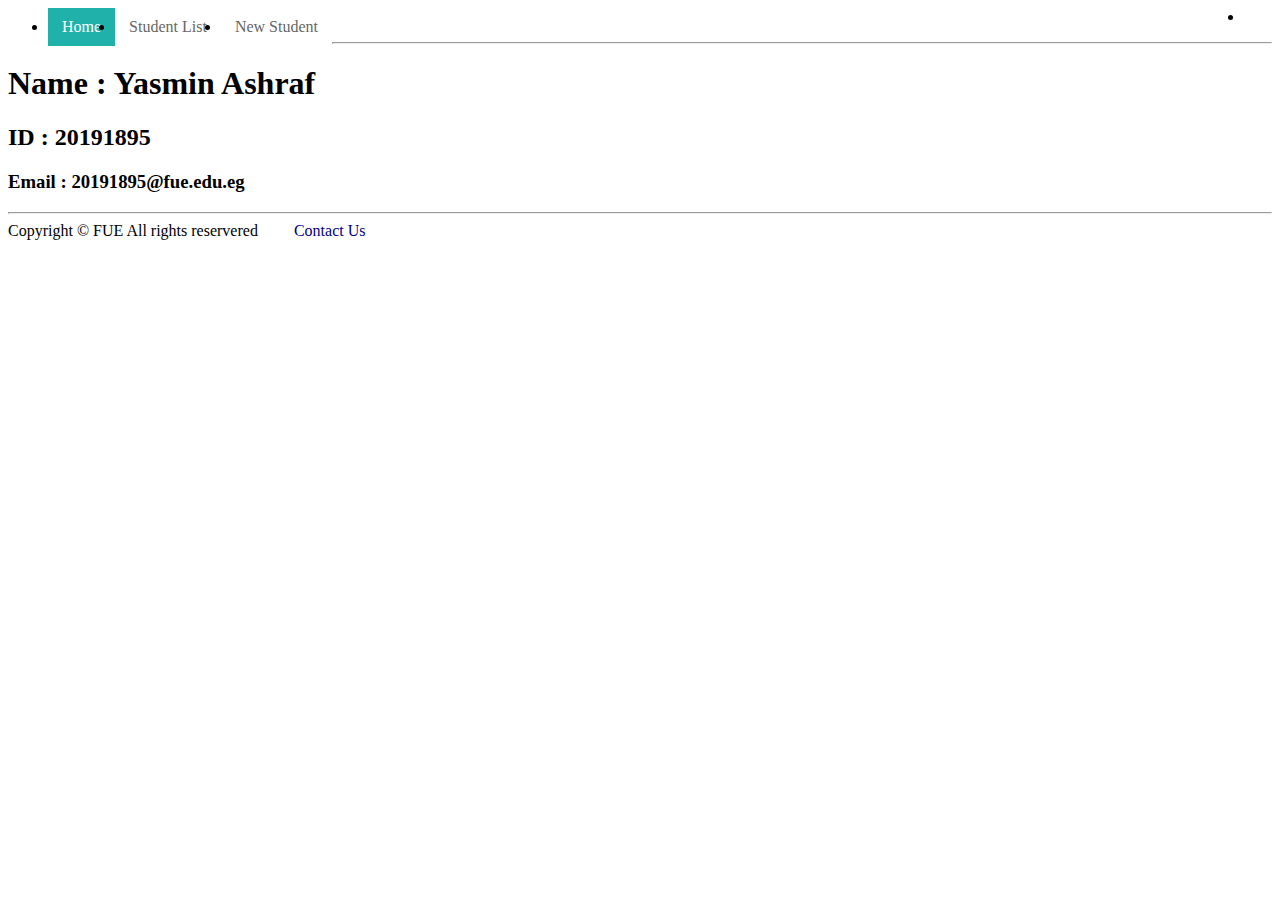
<file: yasmin/index.html>
<html>
<head>
    <title> Home </title>
    <link rel="stylesheet" type="text/css" href="style.css">
</head>
<body>
    <nav>
      <ul>
        
<!--Navigation start-->
<li> <a class="active" href="index.html" target="_blank">Home </a></li> &nbsp; &nbsp; &nbsp; &nbsp;
<li> <a href="Student List.html" target="_blank"> Student List  </a></li> &nbsp; &nbsp; &nbsp; &nbsp;
<li> <a href="newstudent.html" target="_blank">New Student </a></li> &nbsp; &nbsp; &nbsp; &nbsp; 
<li class="nav-right"><a href="#" target="_blank"></a></li>
      </ul>
      </nav>

<!--Navigation End-->

<!--Secton start-->
<hr>
<h1>Name : Yasmin Ashraf</h1>
<h2>ID : 20191895</h2>
<h3>Email : 20191895@fue.edu.eg</h3>
<hr>
<!--Secton End-->
</body>

<footer>
<!--Footer start-->
Copyright &copy; FUE All rights reservered </a> &nbsp; &nbsp; &nbsp; &nbsp;
<a href="mailto:20191895@fue.edu.eg" target="blank">Contact Us </a>
<!--Footer End-->

</footer>



</html>
</file>
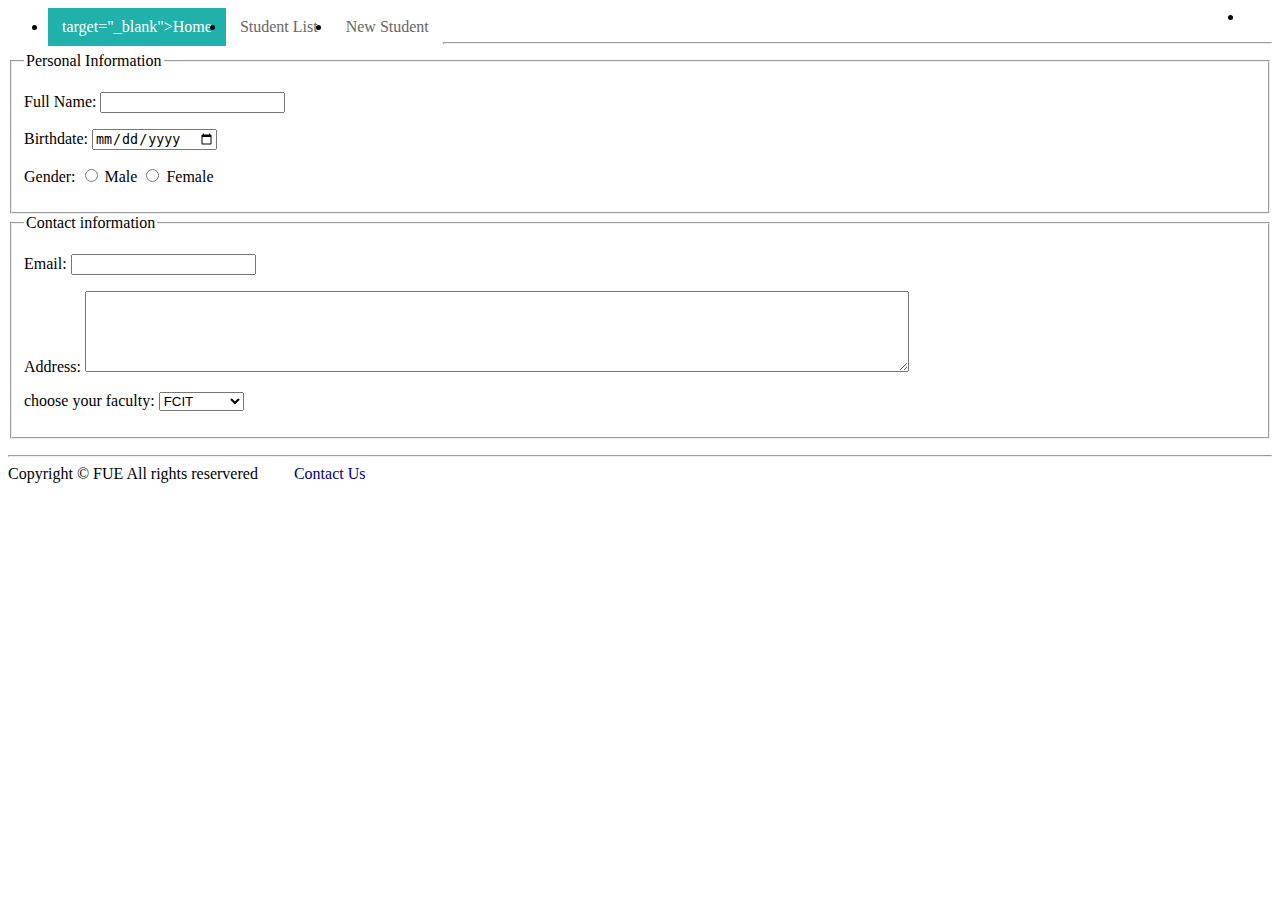
<file: yasmin/newstudent.html>
<html>
<head><title> Home </title>
    <link rel="stylesheet" type="text/css" href="style.css">

</head>
<body>
<!--Navigation start-->
<nav>
    <ul>
      
<!--Navigation start-->
<li> <a class="active" href="index.html"> target="_blank">Home </a></li> &nbsp; &nbsp; &nbsp; &nbsp;
<li> <a href="Student List.html" target="_blank"> Student List  </a></li> &nbsp; &nbsp; &nbsp; &nbsp;
<li> <a href="newstudent.html" target="_blank">New Student </a></li> &nbsp; &nbsp; &nbsp; &nbsp; 
<li class="nav-right"><a href="#" target="_blank"></a></li>
    </ul>
    </nav>

<!--Navigation End-->

<!--Secton start-->
<hr>
<form action="#" method="get">
    <fieldset >
        <legend>Personal Information</legend>
       
        <p>
        <label>
            Full Name: 
            <input type="text" name="txtFullName" required> 
    
        </label>
    </p>
       <p> 
        <label>
            Birthdate: 
            <input type="date" name="txtBirthDate">
            
        </label>
    </p>
    <p>
        <label>
            Gender: 
            <input type="radio" name="gender" value="male">
            Male
            <input type="radio" name="gender" value="female">
            Female
        </label>
    </p>
    </fieldset>
    
  
<fieldset>
    <legend>Contact information</legend>
    <p> 
        <label>
            Email:
            <input type='email' name="txtEmail">
        </label>

    </p>
    <p>
        <label>
            Address:
            <textarea rows="5" cols="100" name="txtAddress"></textarea>
        </label>
    </p>
    <p>
         <label>
             choose your faculty:
             <select>
                 <option value="FCIT">FCIT</option>
                 <OPTION value="pharmacy">pharmarcy</OPTION>
                 <option value="Faculty3>Faculty3">Faculty3</option>
             </select>
         </label>
         <label submit>
    </p>
</fieldset>

</form>
<hr>
<!--Secton End-->
</body>

<footer>
<!--Footer start-->
Copyright &copy; FUE All rights reservered </a> &nbsp; &nbsp; &nbsp; &nbsp;
<a href="mailto:20191895@fue.edu.eg" target="blank">Contact Us </a>
<!--Footer End-->

</footer>



</html>
</file>
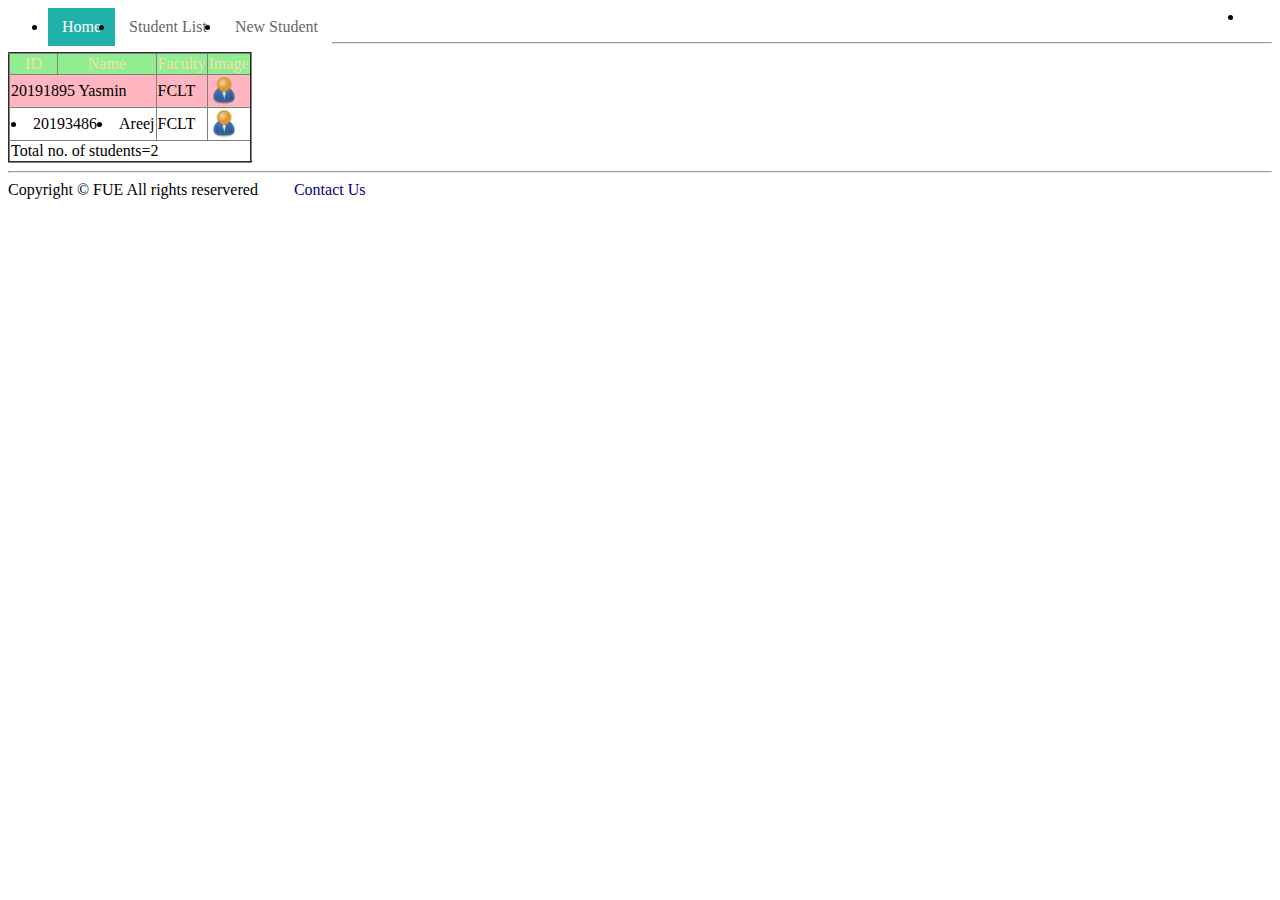
<file: yasmin/Student List.html>
<html>
<head><title> Student list </title>
    <link rel="stylesheet" type="text/css" href="style.css">

</head>
<body>
<!--Navigation start-->
<nav>
    <ul>
      
<!--Navigation start-->
<li> <a class="active" href="index.html" target="_blank">Home </a></li> &nbsp; &nbsp; &nbsp; &nbsp;
<li> <a href="Student List.html" target="_blank"> Student List  </a></li> &nbsp; &nbsp; &nbsp; &nbsp;
<li> <a href="newstudent.html" target="_blank">New Student </a></li> &nbsp; &nbsp; &nbsp; &nbsp; 
<li class="nav-right"><a href="#" target="_blank"></a></li>
    </ul>
    </nav>

<!--Navigation End-->

<!--Secton start-->
<hr>
<table border=2>
    <thead>
        <tr>
            <td>ID</td>
            <td>Name</td>
            <td>Faculty</td>
            <td>Image</td>
        </tr>

    </thead>
    <tbody>
        <tr>
            <td colspan="2">
                20191895 Yasmin

           </td>

                <td>FCLT</td>
                <td><img src="usericon.png"alt="User icon" width="30px" height="30px" ></td>
    
        </tr>
        <tr>
            <td colspan="2">
               
                    <li>20193486</li>
                    <li>Areej</li>
                    
                </td>
                <td>FCLT</td>
                <td><img src="usericon.png" alt="User icon" width="30px" height="30px">
                </tr>
                <tbody>
                    <tfoot>
                        <tr>
                            <td colspan="4">Total no. of students=2</td>
                        </tr>
                    </tfoot>
                </table>
<hr>
<!--Secton End-->
</body>

<footer>
<!--Footer start-->
Copyright &copy; FUE All rights reservered </a> &nbsp; &nbsp; &nbsp; &nbsp;
<a href="mailto:20191895@fue.edu.eg" target="blank">Contact Us </a>
<!--Footer End-->

</footer>



</html>
</file>
<file: yasmin/style.css>
/*h1
/*{
    color: red;text-align: center;
    font-family: 'Times New Roman',Times ,serif;
}
body{
    background-color: rosybrown;
}*/
u1{
    list-style-type: none;
    border: 1px solid #e7e7e7;
    background-color:#f7f7;
    overflow:hidden;
}

li{
    float:left;
}

.nav-right{
    float:right;
}
a{
    text-decoration:none;
    color: #000088;
}
li a{
    display:block;
    color:#666;
    padding-bottom: 10px;
    padding-right:14px ;
    padding-left:14px;
    padding-top:10px;
    
}
li a:hover{
    background-color: lightblue;
}
li a.active{
    background-color: lightseagreen;
    color:white;
}
div{
    border:5px;
    border-style: dotted;
    border-radius:20px;
    box-shadow:-10px 10px 5px dimgray;
    background-image:radial-grandient(white,grey);

}
table{
    widows: 100%;
    border-collapse: collapse;
}
thead{
    background-color:lightgreen;
    color:wheat;

}
thead tr{
    text-align:center;

}
tbody tr:nth-child(odd){
    background-color: lightpink;
}
</file>
